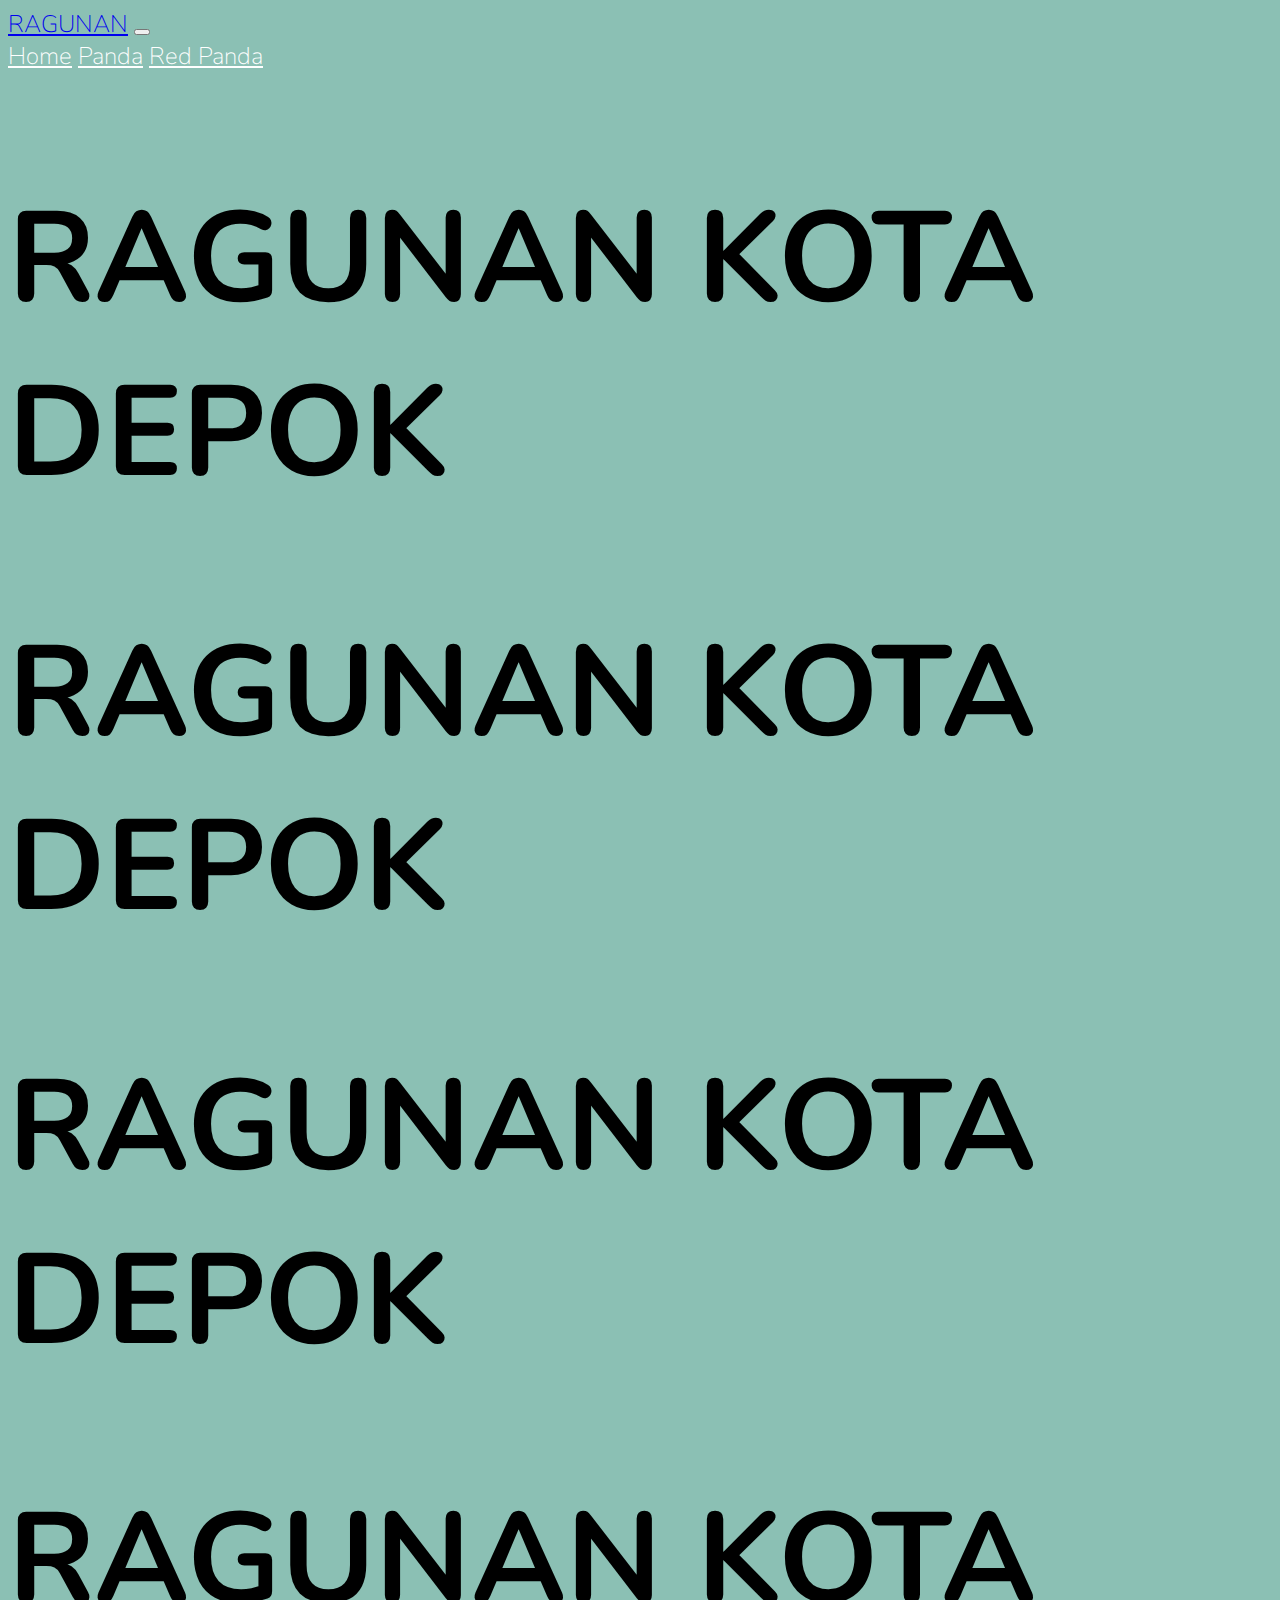
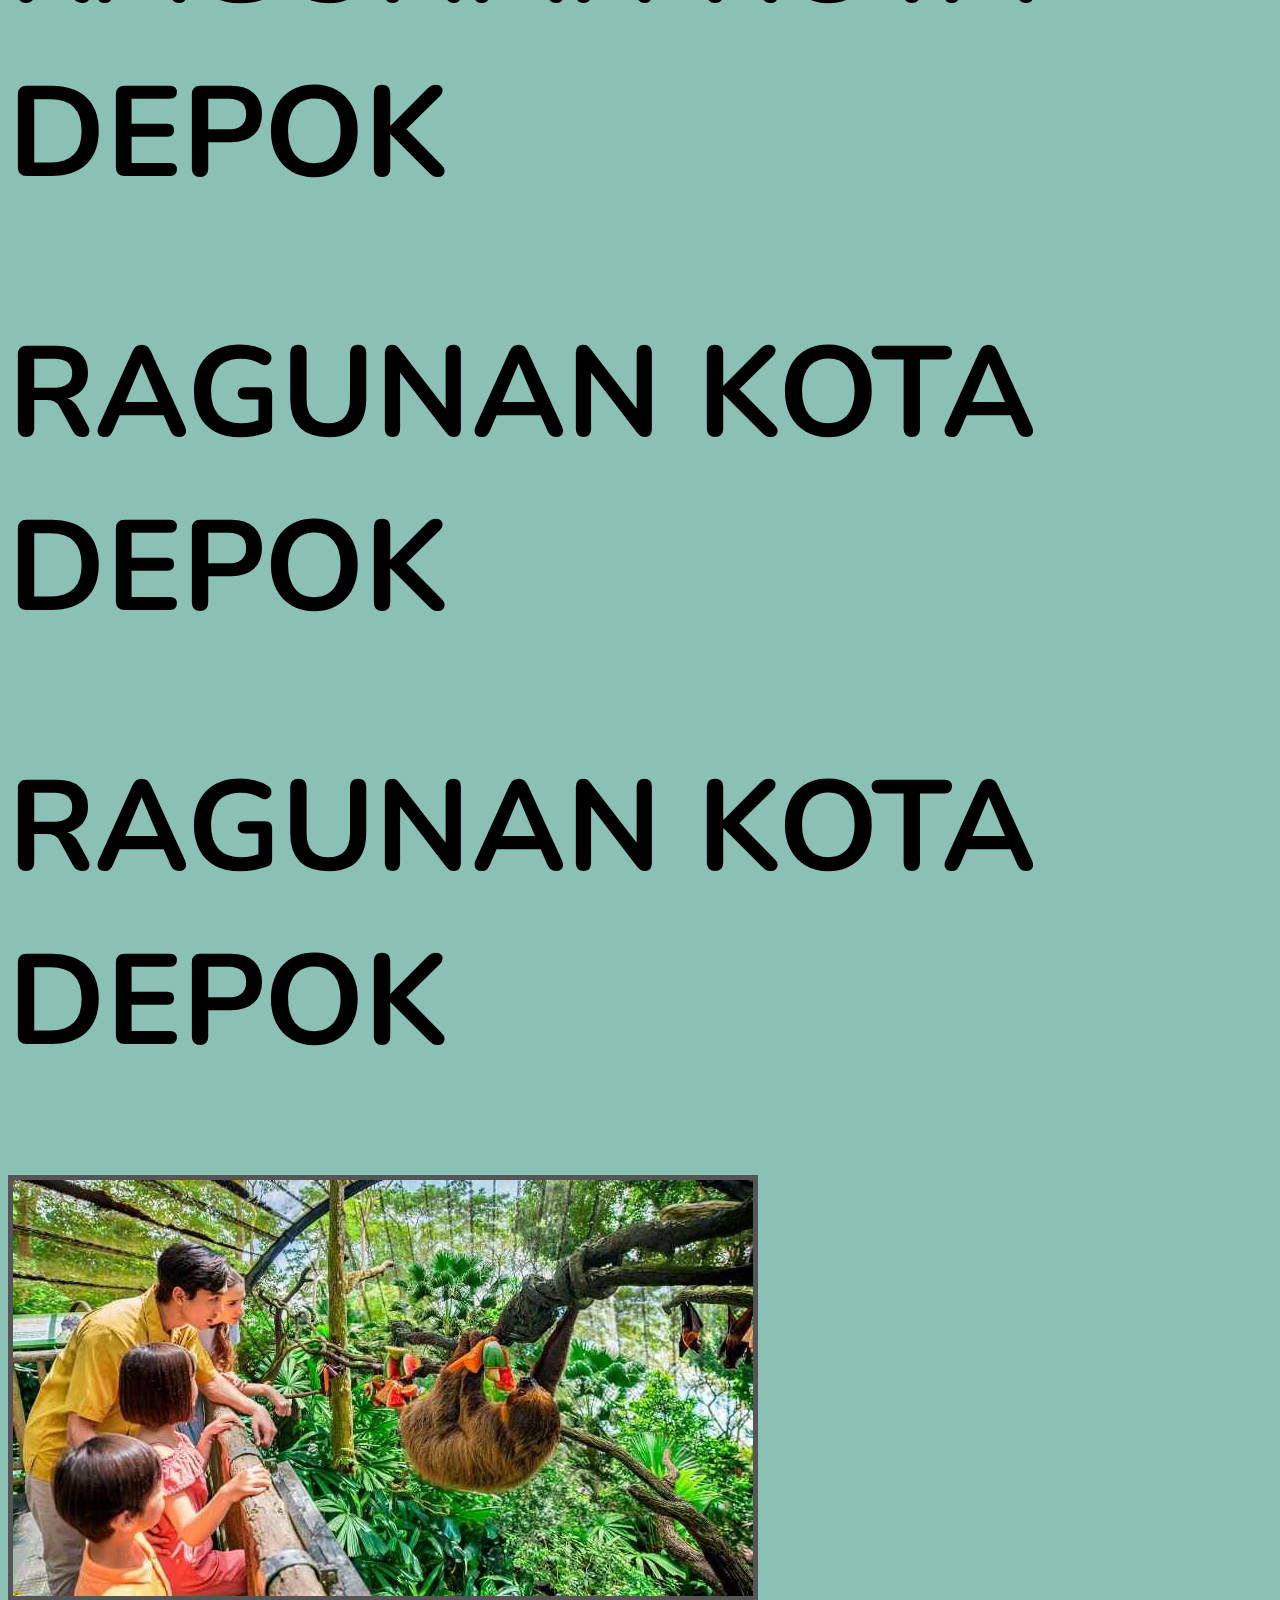
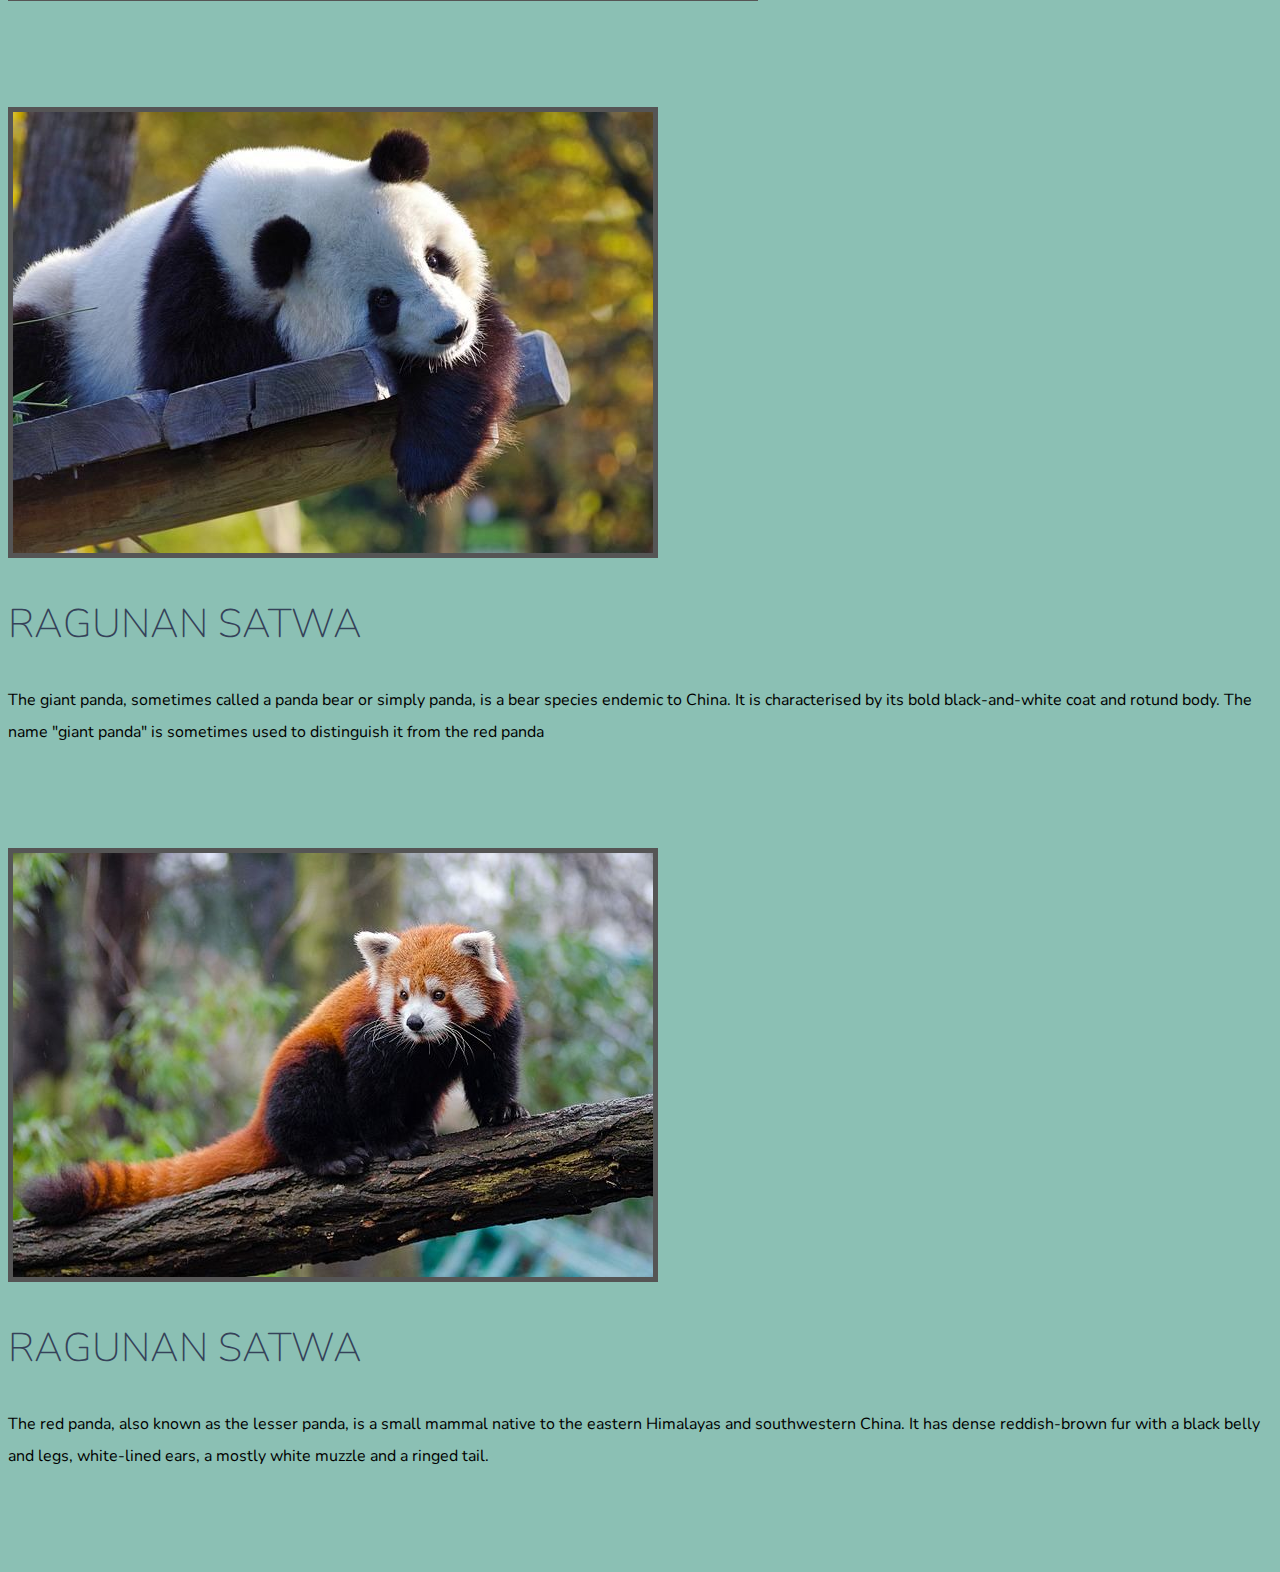
<file: index.html>
<!DOCTYPE html>
<html>
<head>
<meta name="viewport" content="width-device-width, initial-scale=1"/>
        <title>Kebun Binatang Bootstrap</title>
        <link rel="preconnect" href="https://fonts.googleapis.com">
        <link rel="preconnect" href="https://fonts.gstatic.com" crossorigin><!-- font dari google font -->
        <link href="https://fonts.googleapis.com/css2?family=Nunito:ital,wght@0,200..1000;1,200..1000&display=swap" rel="stylesheet">
        <link href="https://cdn.jsdelivr.net/npm/bootstrap@5.3.2/dist/css/bootstrap.min.css" rel="stylesheet" integrity="sha384-T3c6CoIi6uLrA9TneNEoa7RxnatzjcDSCmG1MXxSR1GAsXEV/Dwwykc2MPK8M2HN" crossorigin="anonymous">
        <link rel="stylesheet"href="./app.css"><!-- jika ada css sendiri letakkan setelah bootstrap -->
<body>
        <nav class="navbar fixed-top navbar-expand-lg" id="navbar"><!-- navbar boostrap -->
            <div class="container-fluid">
              <a class="navbar-brand" href="#">RAGUNAN</a>
              <button class="navbar-toggler" type="button" data-bs-toggle="collapse" data-bs-target="#navbarNavAltMarkup" aria-controls="navbarNavAltMarkup" aria-expanded="false" aria-label="Toggle navigation">
                <span class="navbar-toggler-icon"></span>
              </button>
              <div class="collapse navbar-collapse" id="navbarNavAltMarkup">
                <div class="navbar-nav">
                  <a class="nav-link active" aria-current="page" href="#home">Home</a>
                  <a class="nav-link" href="#panda">Panda</a>
                  <a class="nav-link" href="#redPanda">Red Panda</a><!-- navbar boostrap -->
                </div>
              </div>
            </div>
          </nav>
          <section class="container-fluid px-0"><!-- px menghilangkan padding kanan kiri-->
          <div class="row align-items-center content" id="home">
            <div class="col-lg-6">
                <div class="text-white text-center d-none d-lg-block" id="title-head">
                  <h1>RAGUNAN KOTA DEPOK</h1>
                  <h1>RAGUNAN KOTA DEPOK</h1>
                  <h1>RAGUNAN KOTA DEPOK</h1>
                  <h1>RAGUNAN KOTA DEPOK</h1>
                  <h1>RAGUNAN KOTA DEPOK</h1>
                  <h1>RAGUNAN KOTA DEPOK</h1></div><!-- tulisan hilang saat resize ke kecil-->
            </div>
            <div class="col-lg-6">
                <img class="img-fluid" src="img/zoo.jpg" />
            </div>
        </div>
        <div class="row align-items-center content" id="panda">
          <div class="col-md-6 order-2 order-md-1"><!-- jika resize ke medium maka img ke posisi 2 dan teks ke 1--> 
            <img class="img-fluid" src="img/panda.jpg" /> </div>
          <div class="col-md-6 text-center order-1 order-md-2">
            <div class="row justify-content-center">
              <h2 class="h21">RAGUNAN SATWA</h2>
              <p class="lead">The giant panda, sometimes called a panda bear or simply panda, is a bear species endemic to China. It is characterised by its bold black-and-white coat and rotund body. The name "giant panda" is sometimes used to distinguish it from the red panda</p>
            </div>
          </div>
        </div> <div class="row align-items-center content" id="redPanda">
          <div class="col-md-6 order-2 order-md-1"><!-- jika resize ke medium maka img ke posisi 2 dan teks ke 1--> 
            <img class="img-fluid" src="img/red panda.jpg" /> </div>
          <div class="col-md-6 text-center">
            <div class="row justify-content-center">
              <h2 class="h21">RAGUNAN SATWA</h2>
              <p class="lead">The red panda, also known as the lesser panda, is a small mammal native to the eastern Himalayas and southwestern China. It has dense reddish-brown fur with a black belly and legs, white-lined ears, a mostly white muzzle and a ringed tail.</div>
          </div>
        </div>
      </section>
    <script src="https://cdn.jsdelivr.net/npm/bootstrap@5.3.2/dist/js/bootstrap.bundle.min.js" integrity="sha384-C6RzsynM9kWDrMNeT87bh95OGNyZPhcTNXj1NW7RuBCsyN/o0jlpcV8Qyq46cDfL" crossorigin="anonymous"></script>
    <script src="https://code.jquery.com/jquery-3.7.1.min.js" integrity="sha256-/JqT3SQfawRcv/BIHPThkBvs0OEvtFFmqPF/lYI/Cxo=" crossorigin="anonymous"></script>
    <!-- jqeuary cdn untuk navbar dinamis -->
    <script>
      $(function(){
        $(document).scroll(function(){//function dijalan sesudah web dimuat
          let $nav= $('#navbar')
          $nav.toggleClass('scrolled', $(this).scrollTop()> $nav.height());
          //saat scroll keatas dan navbar akan ketutupan maka navbar tidak akan tertutup dan tetap muncul bisa lama web atas tertutup
        })
      })
    </script>
</body>
</head>

</html>
</file>
<file: app.css>
body{
    background-color: rgb(139, 192, 180);
    font-family: 'Nunito', sans-serif;
    
}
#navbar{
    
    font-size: 1.5rem;
    font-weight: 100;
}
#navbar .nav-link{
    color: white;
}
#navbar .nav-link:hover{
    color: rgb(255, 252, 97);
    background-color: rgb(0, 4, 255);
    outline-style: solid;
}
#navbar .navbar-brand{
    font-size: 1.5rem;
    position: relative;
    justify-content: safe;
}
.img-fluid{
    border: 5px solid #555;
}
#title-head{
    font-weight: 100;
    font-size: 4rem;
}
.navbar.scrolled{
    background-color: rgb(139, 192, 180);
}
.h21{
    color: #354259;
    font-weight: 100;
    font-size: 2.5rem;
}
.lead{
    line-height: 2;
}
.content{
    margin-top: 100px;
    margin-bottom: 100px;
}
@media (max-width: 1200px){/* kode css */
    #title-head h1{
        font-weight: 100;
        font-size: 3rem;
    }
}
</file>
